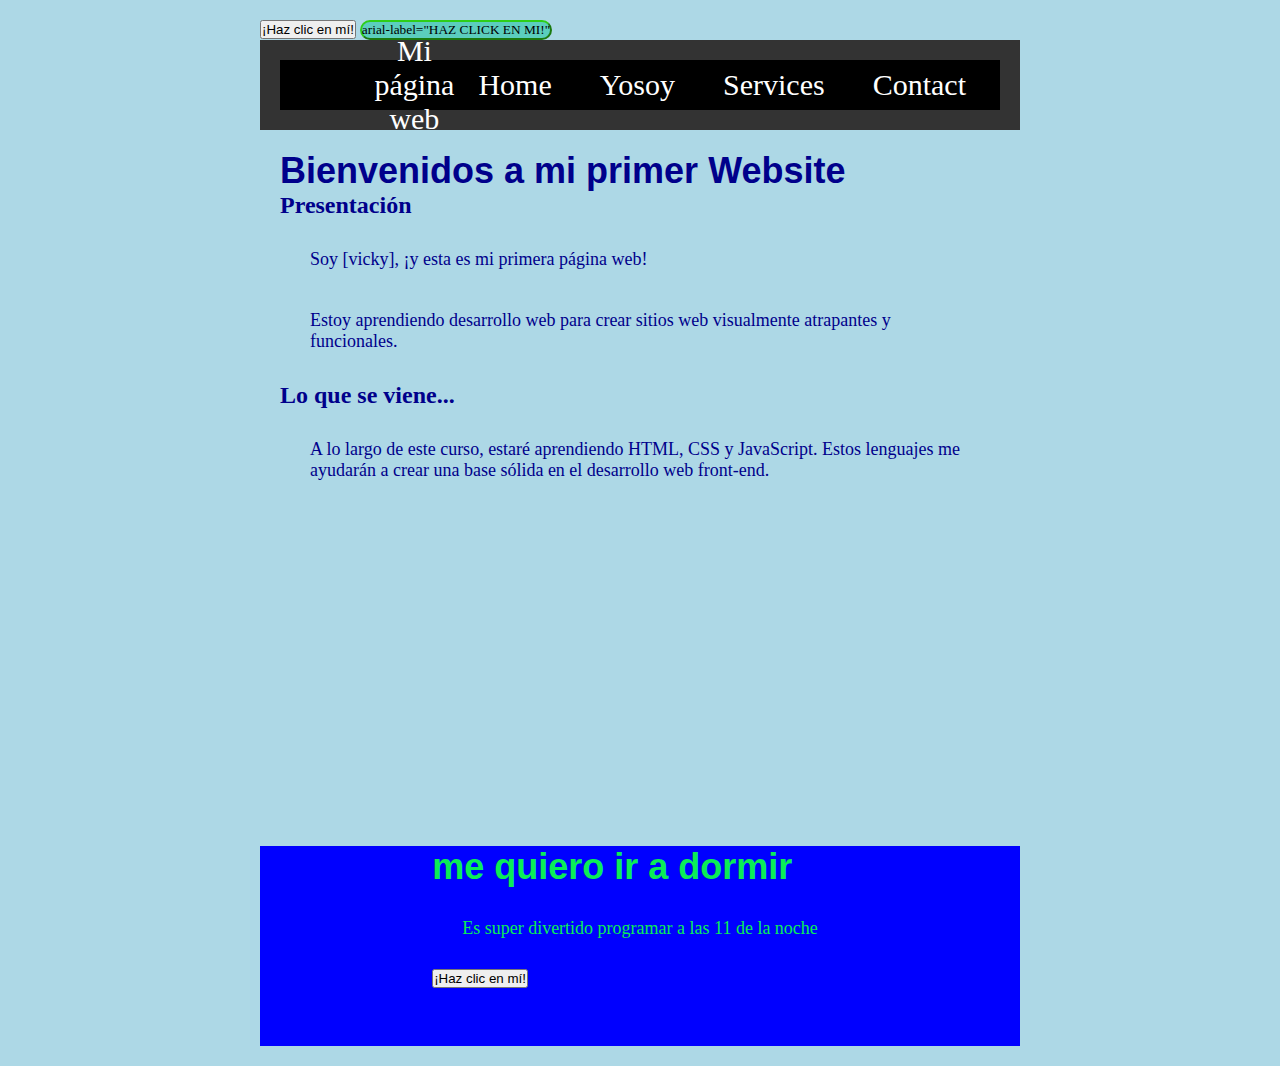
<file: clase/index.html>
<!DOCTYPE html>
<html lang="en">

<head>
    <meta charset="UTF-8">
    <meta http-equiv="X-UA-Compatible" content="IE=edge">
    <!-- Esta etiqueta define cómo el contenido debe ser renderizado en diferentes dispositivos. -->
    <meta name="viewport" content="width=device-width, initial-scale=1.0">
    <title>Mi primera pagina web</title>
    <link rel="stylesheet" type="text/css" href="style.css">
    
    
</head>

<body>
  
  
    

    <div class="container" >
        <button onClick="showAlert()" aria-label="Haz clic en mí">¡Haz clic en mí!</button>
        <button id="boton" onclick="showAlert()"> arial-label="HAZ CLICK EN MI!"</button>
        

        <header>
            <div class="container-nav">
                <nav class="navbar" role="navigation"></nav>
                  <a href="index.html" class="brand">Mi página web</a>
                  <ul class="nav-links">
                    <li><a href="index.html">Home</a></li>
                    <li><a href="sobrenosotros.html">Yosoy</a></li>
                    <li><a href="services.html">Services</a></li>
                    <li><a href="contact.html">Contact</a></li>
                  </ul>
                </nav>
                <button class="button-menu-toggle">Menu</button>
              </div>
        </header>

        <main> 
        <div class="container">
            <h1>Bienvenidos a mi primer Website</h1>
            <section>
              <h2>Presentación</h2>
              <p>Soy [vicky], ¡y esta es mi primera página web!</p>
              <p>Estoy aprendiendo desarrollo web para crear sitios web visualmente atrapantes y funcionales.</p>
            </section>
            <section>
              <h2>Lo que se viene...</h2>
              <p>
                A lo largo de este curso, estaré aprendiendo HTML, CSS y JavaScript. Estos lenguajes me ayudarán a crear una base sólida en el desarrollo web front-end.
              </p>
            </section>
          </div>
          <iframe width="560" height="315" src="https://www.youtube.com/embed/qWcwFMAqpME" title="YouTube video player" frameborder="0" allow="accelerometer; autoplay; clipboard-write; encrypted-media; gyroscope; picture-in-picture; web-share" allowfullscreen></iframe>
          <script src="java.js"></script>
        </main>

        <footer>
            <div class="footer">
           <h1> me quiero ir a dormir </h1>
           <p> Es super divertido programar a las 11 de la noche </p>
           <button onClick="showAlert()" aria-label="Haz clic en mí">¡Haz clic en mí!</button>
        </div>
        </footer>
     
</body>

</html>
</file>
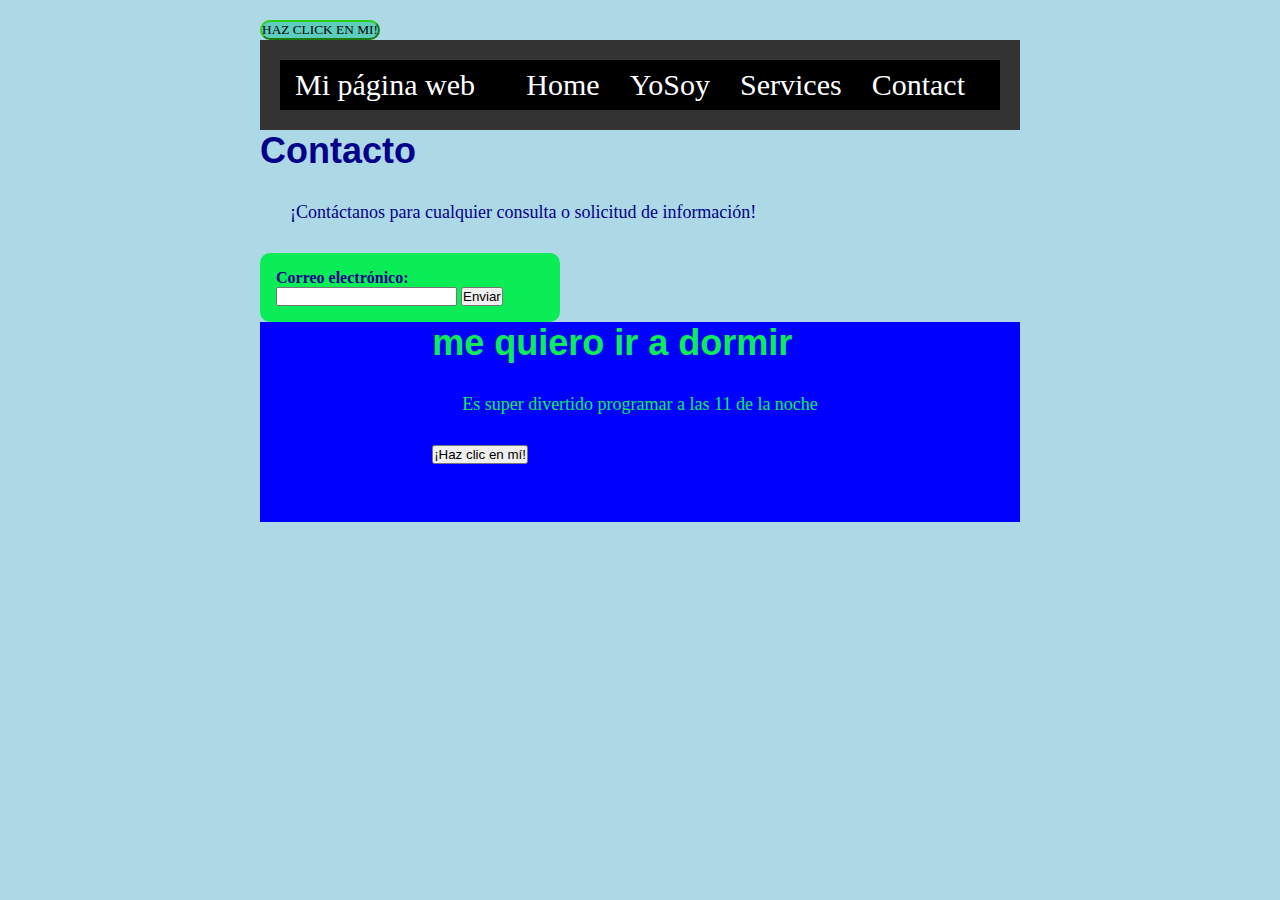
<file: clase/contact.html>
<!DOCTYPE html>
<html lang="en">

<head>
    <meta charset="UTF-8">
    <meta http-equiv="X-UA-Compatible" content="IE=edge">
    <!-- Esta etiqueta define cómo el contenido debe ser renderizado en diferentes dispositivos. -->
    <meta name="viewport" content="width=device-width, initial-scale=1.0">
    <title>Mi primera pagina web</title>
    <link rel="stylesheet" type="text/css" href="style.css">
    
    
</head>

<body>
  
  
    

    <div class="container" >
        
        <button id="boton" onclick="showAlert()"> HAZ CLICK EN MI!</button>
        
        <header>
            <div class="container-nav">
                <nav class="navbar">
                  <a href="index.html" class="brand">Mi página web</a>
                  <ul class="nav-links">
                    <li><a href="index.html">Home</a></li>
                    <li><a href="sobrenosotros.html"> YoSoy</a></li>
                    <li><a href="services.html">Services</a></li>
                    <li><a href="contact.html">Contact</a></li>
                  </ul>
                </nav>
                <button class="button-menu-toggle">Menu</button>
              </div>
        </header>

        <h1>Contacto</h1>
<p>¡Contáctanos para cualquier consulta o solicitud de información!</p>
<form id="myForm">
    <label for="email">Correo electrónico:</label>
    <input type="email" id="email" name="email" required>
    <button class="benviar" type="submit">Enviar</button>
</form>

<footer>
  <div class="footer">
 <h1> me quiero ir a dormir </h1>
 <p> Es super divertido programar a las 11 de la noche </p>
 <button onClick="showAlert()" aria-label="Haz clic en mí">¡Haz clic en mí!</button>
</div>
</footer> 


    <script src="java.js"></script>

</body>

</html>
</file>
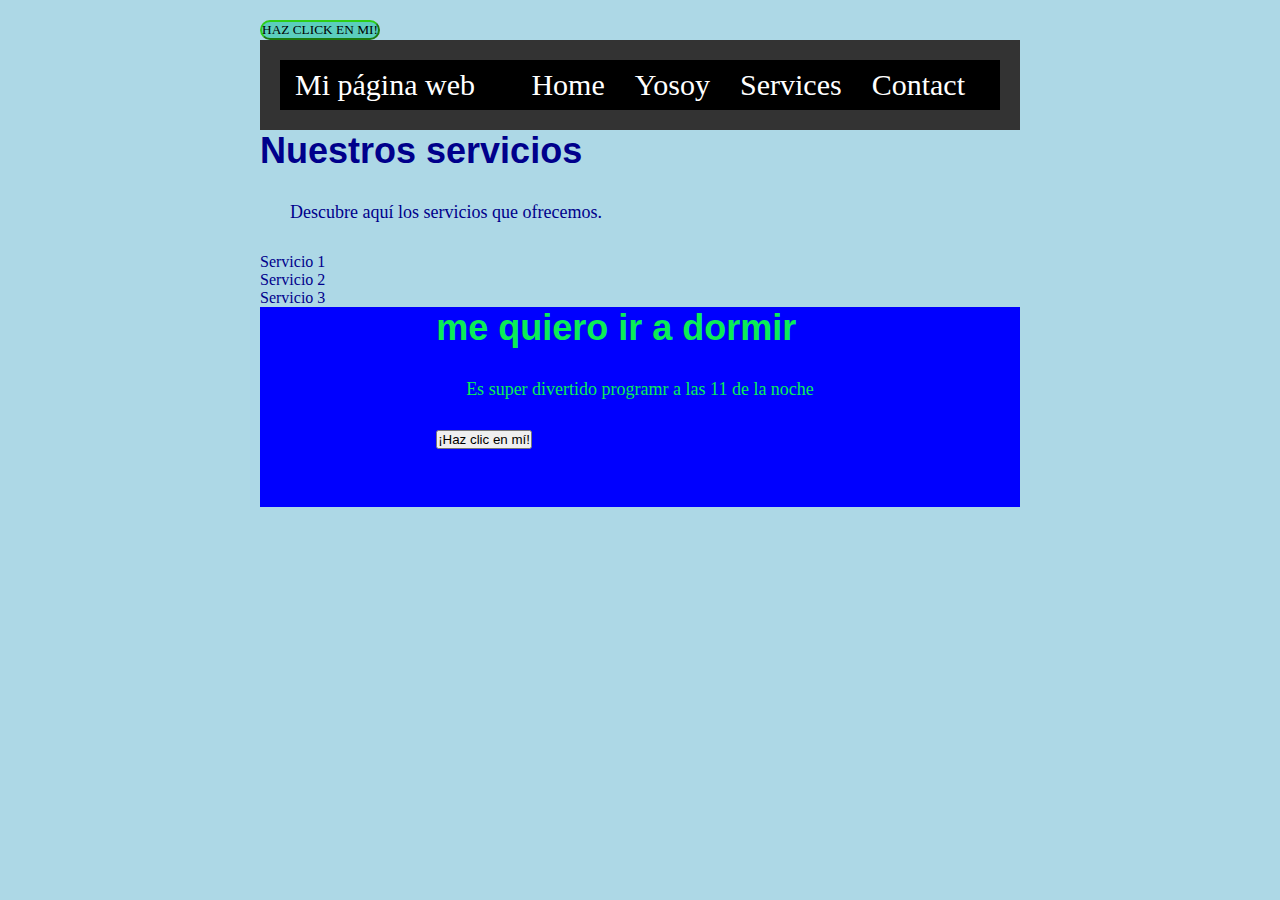
<file: clase/services.html>
<!DOCTYPE html>
<html lang="en">

<head>
    <meta charset="UTF-8">
    <meta http-equiv="X-UA-Compatible" content="IE=edge">
    <!-- Esta etiqueta define cómo el contenido debe ser renderizado en diferentes dispositivos. -->
    <meta name="viewport" content="width=device-width, initial-scale=1.0">
    <title>Mi primera pagina web</title>
    <link rel="stylesheet" type="text/css" href="style.css">
    
    
</head>

<body>
  
  
    

    <div class="container" >
        
        <button id="boton" onclick="showAlert()"> HAZ CLICK EN MI!</button>
        
        <header>
            <div class="container-nav">
                <nav class="navbar">
                  <a href="index.html" class="brand">Mi página web</a>
                  <ul class="nav-links">
                    <li><a href="index.html">Home</a></li>
                    <li><a href="sobrenosotros"> Yosoy</a></li>
                    <li><a href="services.html">Services</a></li>
                    <li><a href="contact.html">Contact</a></li>
                  </ul>
                </nav>
                <button class="button-menu-toggle">Menu</button>
              </div>
        </header>

        <h1>Nuestros servicios</h1>
<p>Descubre aquí los servicios que ofrecemos.</p>
<ul>
  <li>Servicio 1</li>
  <li>Servicio 2</li>
  <li>Servicio 3</li>
</ul>

<footer>
  <div class="footer">
 <h1> me quiero ir a dormir </h1>
 <p> Es super divertido programr a las 11 de la noche </p>
 <button onClick="showAlert()" aria-label="Haz clic en mí">¡Haz clic en mí!</button>
</div>
</footer>

    <script src="java.js"></script>
</body>

</html>
</file>
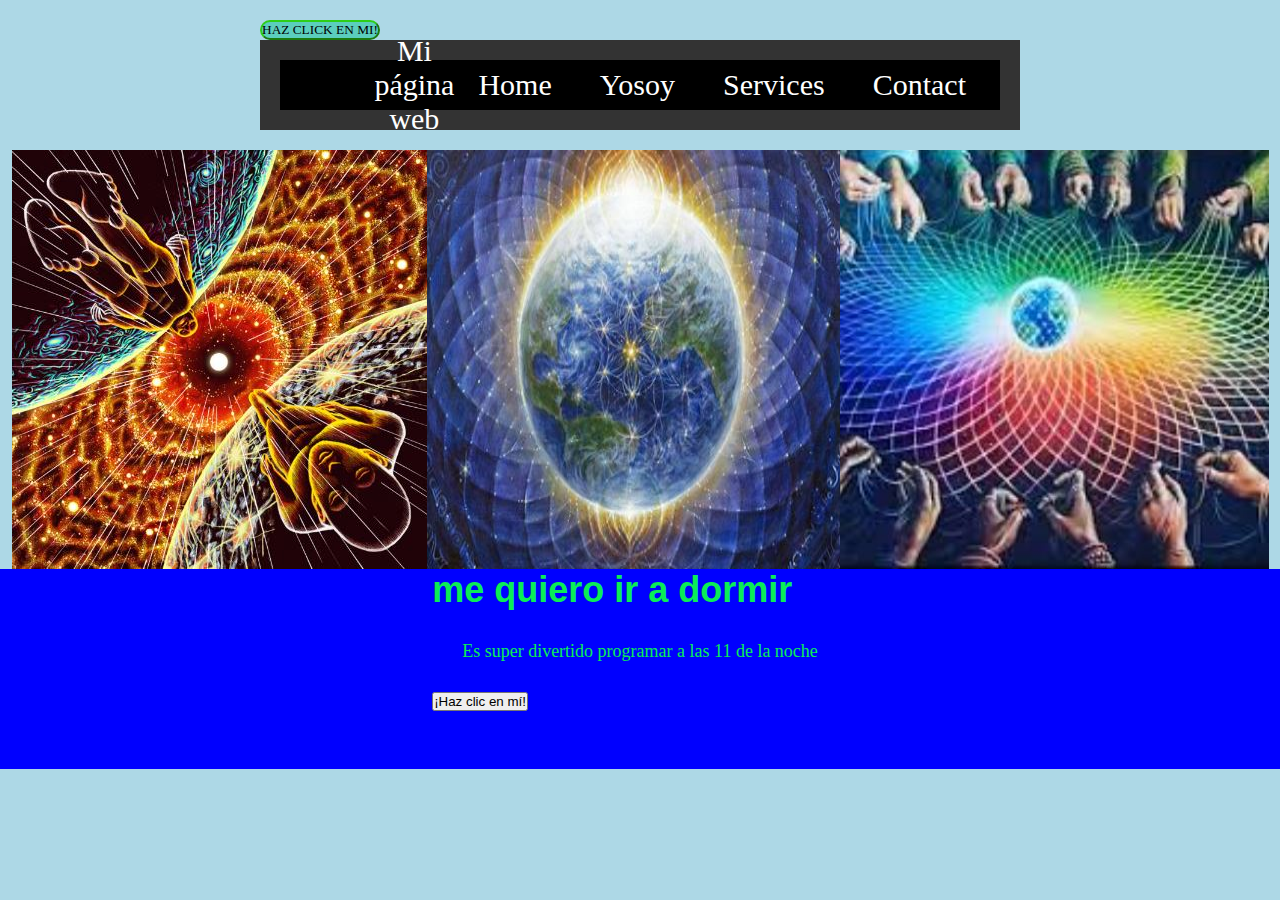
<file: clase/sobrenosotros.html>
<!DOCTYPE html>
<html lang="en">

<head>
    <meta charset="UTF-8">
    <meta http-equiv="X-UA-Compatible" content="IE=edge">
    <!-- Esta etiqueta define cómo el contenido debe ser renderizado en diferentes dispositivos. -->
    <meta name="viewport" content="width=device-width, initial-scale=1.0">
    <title>Mi primera pagina web</title>
    <link rel="stylesheet" type="text/css" href="style.css">
    
    
</head>

<body>

    <div class="container" >
        
        <button id="boton" onclick="showAlert()"> HAZ CLICK EN MI!</button>
        
        <header>
            <div class="container-nav">
                <nav class="navbar" role="navigation"></nav>
                  <a href="index.html" class="brand">Mi página web</a>
                  <ul class="nav-links">
                    <li><a href="index.html">Home</a></li>
                    <li><a href="sobrenosotros.html>"> Yosoy </a></li>
                    <li><a href="services.html">Services</a></li>
                    <li><a href="contact.html">Contact</a></li>
                  </ul>
                </nav>
                <button class="button-menu-toggle">Menu</button>
              </div>
            </header>

    </div>
<div class="fotos"> 
<img src="imagenes/universo1.jpg" alt="Descripción de la imagen 1" />
<img src="imagenes/universo2.jpg" alt="Descripción de la imagen 2" />
<img src="imagenes/universo3.jpg" alt="Descripción de la imagen 3" />
</div>
<script src="java.js"></script>

<footer>
    <div class="footer">
   <h1> me quiero ir a dormir </h1>
   <p> Es super divertido programar a las 11 de la noche </p>
   <button onClick="showAlert()" aria-label="Haz clic en mí">¡Haz clic en mí!</button>
</div>
</footer>

</body>

</html>
</file>
<file: clase/style.css>
*{
  margin: 0px;
  padding: 0px;
  box-sizing: border-box;
}

body { 
    background-color: lightblue;
    color: darkblue;
}

h1 {
    font-family:  'Arial', sans-serif;
    font-size: 36px;
    text-align: center,
} 

p { 
    font-family: 'Georgia', serif;
    font-size: 18px;
    padding: 10px;
    margin: 20px;
}

.container {
    max-width: 800px;
    margin: auto;
    padding: 20px;
  }

  .row {
    display: flex;
    flex-wrap: wrap;
    margin: 10px;
  }
  
  .column {
    flex: 1;
    padding: 10px;
  }

  @media (max-width: 600px) {
    .column {
      flex: 100%;
    }
  }

  .container-nav {
    display: flex;
    padding: 10px;
    height: 50px;
    background-color: black;
  }
  
  
  .navbar {
    display: flex;
    justify-content: space-between;
    width: 100%;
  }
  
  
  .brand {
    display: flex;
    align-items: center;
  }
  
  
  li>a {
    padding: 8px 24px;
  }
  
  
  li {
    list-style-type: none;
  }
  
  
  a {
    color: white;
    text-decoration:none;
  }
  
  
  .nav-links {
    display: flex;
    align-items: center;
  }
  
  
  .button-menu-toggle {
    display: none;
  }

  @media (max-width: 768px) {
    .column {
      flex: 100%;
    }
  
  
    .nav-links {
      display: none;
    }
  
  
    .button-menu-toggle {
      display: block;
      background-color: white;
      border:none;
      border-radius: 50px;
      padding: 0 24px;
      font-family: monospace;
      font-weight: bold;
      font-size: 20px;
    }
   
    .nav-links.nav-links-responsive {
      position: absolute;
      display: flex;
      background-color: rgba(20,20,20,0.95);
      width: 100%;
      height: 100%;
      top: 70px;
      left: 0;
      flex-direction: column;
      padding-top: 200px;
      align-items: center;
      gap:70px;
      font-size: 40px;
  
  
    }
  }

  /* <header> para darle un color de fondo y centrar su contenido en la página */

header {
  background-color: #333;
  color: #fff;
  text-align: center;
  padding: 20px;
  font-size: 30px;
}

/*  <nav> para darle un estilo de lista y quitar los márgenes predeterminados */ 

nav ul {
  list-style: none;
  margin: 0;
  padding: 0;
}

/* Agregar estilos a los elementos de la lista <li> para hacer que se muestren en línea y se separen entre sí */

nav li {
  display: inline-block;
  margin-right: 20px;
}

/* gregar estilos a los enlaces <a> para darles un color y un estilo al pasar el cursor por encima. Puedes utilizar el siguiente código CSS y personalizarlo: */ 
nav a {
  color: #fff;
  text-decoration: none;
  padding: 5px;
}
nav a:hover {
  color: #1BF7DE;
}

/* cambia de color cuando se achica la pagina */

@media (max-width: 767px) {
  header {
      background-color: #f51d1d; 
  }
    }

/*  para cambiar el tamaño de fuente del texto de navegación en pantallas pequeñas agregar lo siguiente al final del archivo CSS: */

@media (max-width: 767px) {
  nav {
  font-size: 12px;
  }
}

/* ara adaptar el contenido a diferentes tamaños de pantalla. Por ejemplo, para ajustar el ancho del encabezado en pantallas grandes */

@media (min-width: 1200px) {
  header {
      width: 100%;
      }
  }

.imagen{ 
  height: 100px;
  width: 100px;
}

#boton {

  font-family: 'Georgia', serif;
  border-radius: 30px;
  border-color: rgb(45, 206, 24);
  background-color: rgba(17, 197, 152, 0.525);
  
  }
  
  #myForm {
    width:300px;
    padding:16px;
    border-radius:10px;
    margin:auto;
    background-color:#0bed56;
  }
  
  #myForm {
  width: 300px;
  font-weight:bold;
  display:inline-block;
  }
  

  .fotos {
    display: flex;
    flex-wrap: wrap;
    justify-content: center;

}    

main{ 
  display: flex;
  flex-wrap: wrap;
  justify-content: center;
}

footer{
  height: 200px;
  color: #0bed56;
  background-color: blue;
  display: flex;
  flex-wrap: wrap;
  justify-content: center;
}
</file>
